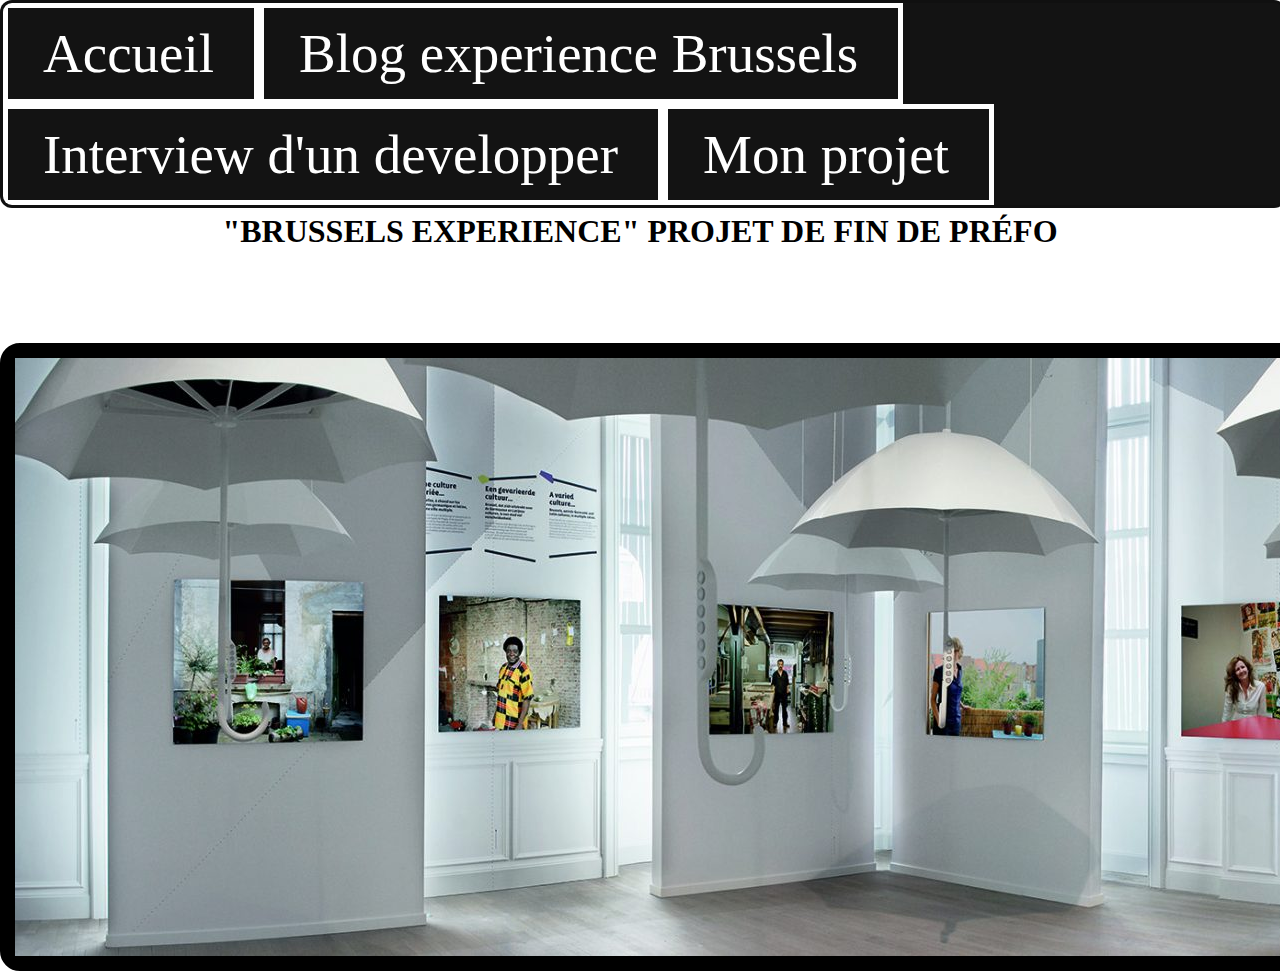
<file: index.html>
<!DOCTYPE html>
<html>
<head>
    <title>Travaille de fin de préfo</title>
    <meta charset="utf-8">
    
   
    <meta http-equiv="X-UA-Compatible" content="IE=edge">
    <meta name="viewport" content="width=device-width, initial-scale=1.0">
    
        
    <link rel="stylesheet" href="style.css" type="text/css"/>
    <style>
      
        @import url('https://fonts.googleapis.com/css2?family=Courgette&display=swap');
        a {
        cursor: url("https://zupimages.net/up/22/37/dvfc.png"), default;
      }
        </style>
</head>

<body>


    <div>  
        <ul id="entête">
            <li><a href="index.html">Accueil</a></li>
            <li><a href="blog.html">Blog experience Brussels</a></li>
            <li><a href="interview.html">Interview d'un developper</a></li>
            <li><a href="projet.html">Mon projet</a></li>
        </ul>
    </div> 


<h1>"Brussels experience" projet de fin de préfo</h1>

<div id="tableau">
    <img src="image/parapluie-1612x598.jpg" alt="image d'accueil">
</div>








</body>
</html>
</file>
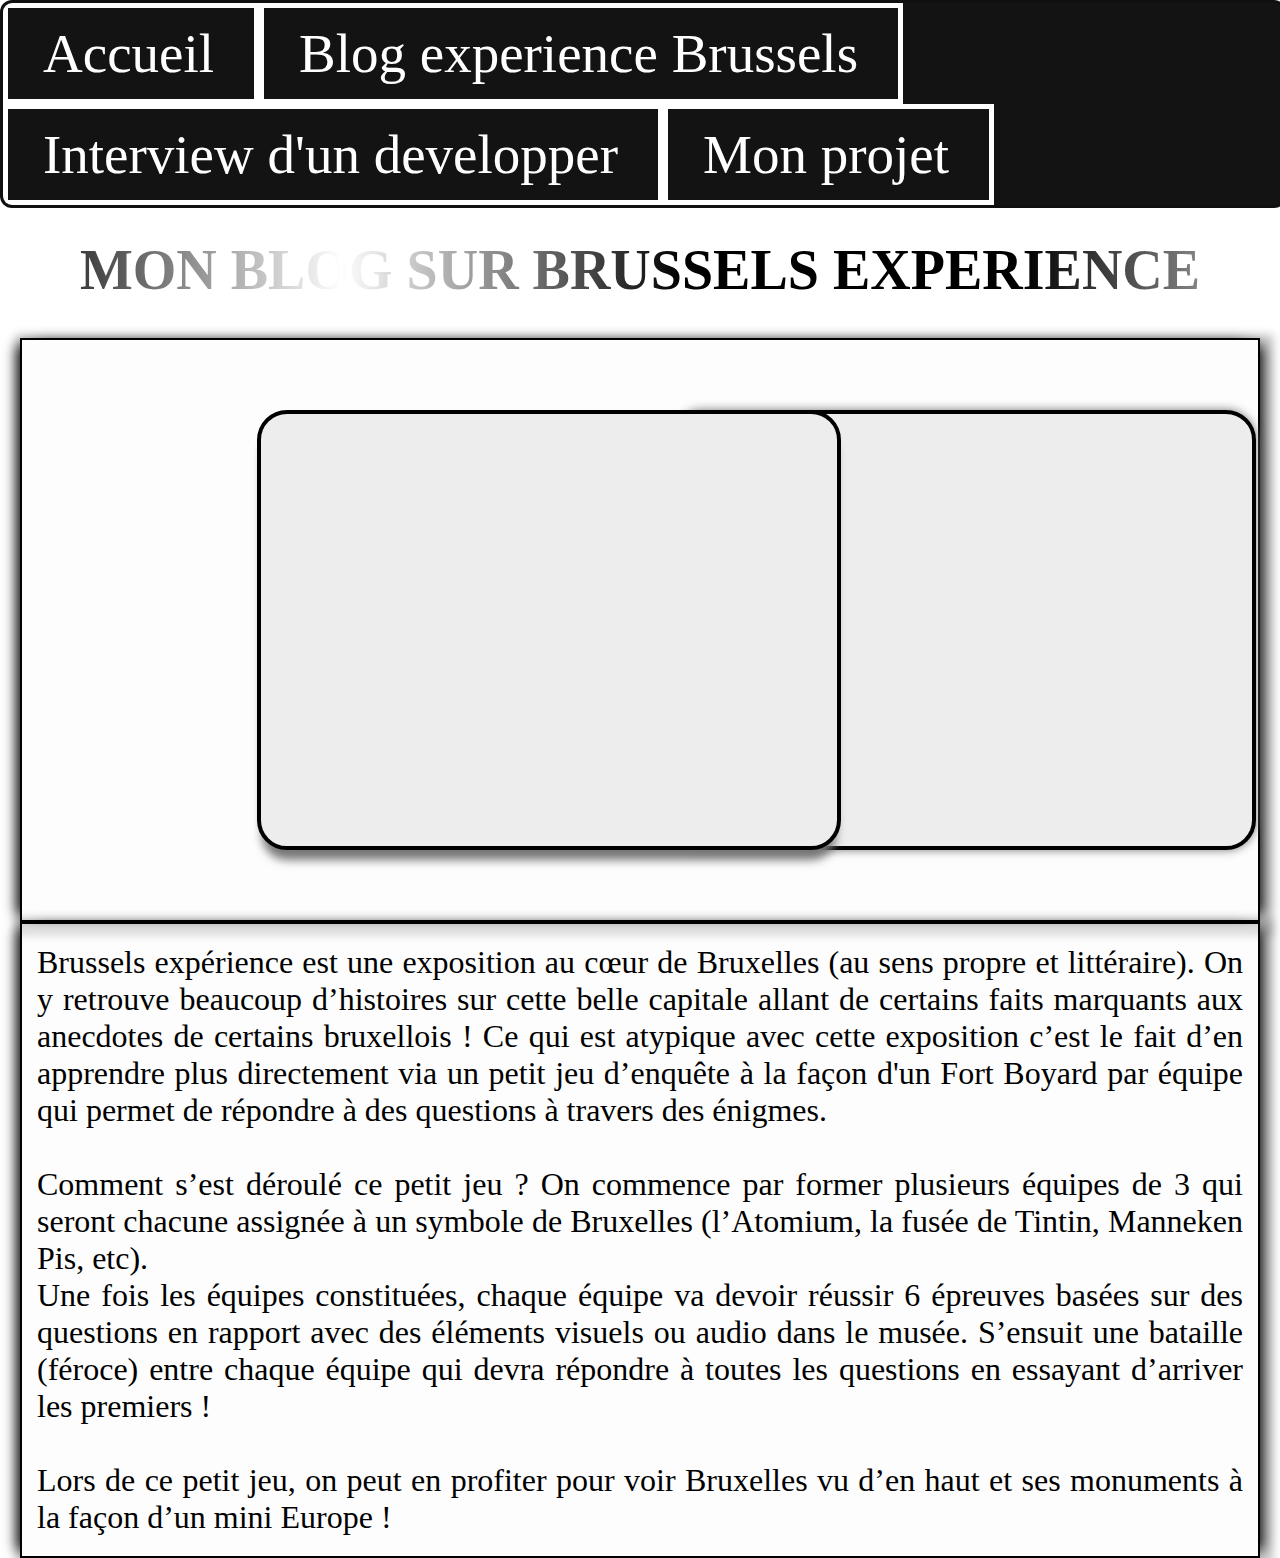
<file: blog.html>
<!DOCTYPE html>
<html>
<head>
    <title>Blog experience Brussels</title>
    <meta charset="utf-8">
    <meta http-equiv="X-UA-Compatible" content="IE=edge">
    <meta name="viewport" content="width=device-width, initial-scale=1.0">
    <link rel="stylesheet" href="style.css" type="text/css"/>
    <link rel="preconnect" href="https://fonts.googleapis.com">
<link rel="preconnect" href="https://fonts.gstatic.com" crossorigin>
<link href="https://fonts.googleapis.com/css2?family=Oranienbaum&display=swap" rel="stylesheet">
<style>
    @import url('https://fonts.googleapis.com/css2?family=Courgette&display=swap');
    a {
    cursor: url("https://zupimages.net/up/22/37/dvfc.png"), default;
  }
    </style>
</head>
<body class="gradient-background">

    <div>  
        <ul id="entête">
            <li><a href="index.html">Accueil</a></li>
            <li><a href="blog.html">Blog experience Brussels</a></li>
            <li><a href="interview.html">Interview d'un developper</a></li>
            <li><a href="projet.html">Mon projet</a></li>
        </ul>
    </div> 


    <div id="NavBlog">
        <h2>Mon blog sur Brussels experience</h2>
    </div>
    
    <br>
    <br>
    
  
    
    <article id="presentation">
      

    
        <div class="d1"></div>
        <div class="conteneur">
        <div class="d2"></div>
    </article>

    <article class="box"> 
        
        <p>Brussels expérience est une exposition au cœur de Bruxelles (au sens propre et littéraire). On y retrouve beaucoup d’histoires sur cette belle capitale allant de certains faits marquants aux anecdotes de certains bruxellois ! 
            Ce qui est atypique avec cette exposition c’est le fait d’en apprendre plus directement via un petit jeu d’enquête à la façon d'un Fort Boyard par équipe qui permet de répondre à des questions à travers des énigmes.  </p>
        <br>
        <p>Comment s’est déroulé ce petit jeu ? On commence par former plusieurs équipes de 3 qui seront chacune assignée à un symbole de Bruxelles (l’Atomium, la fusée de Tintin, Manneken Pis, etc). </p>
        <p>Une fois les équipes constituées, chaque équipe va devoir réussir 6 épreuves basées sur des questions en rapport avec des éléments visuels ou audio dans le musée. S’ensuit une bataille (féroce) entre chaque équipe qui devra répondre à toutes les questions en essayant d’arriver les premiers ! </p>
        <br>
        <p>Lors de ce petit jeu, on peut en profiter pour voir Bruxelles vu d’en haut et ses monuments à la façon d’un mini Europe !</p>
    
      

    </article>  
        
</body>
</html>
</file>
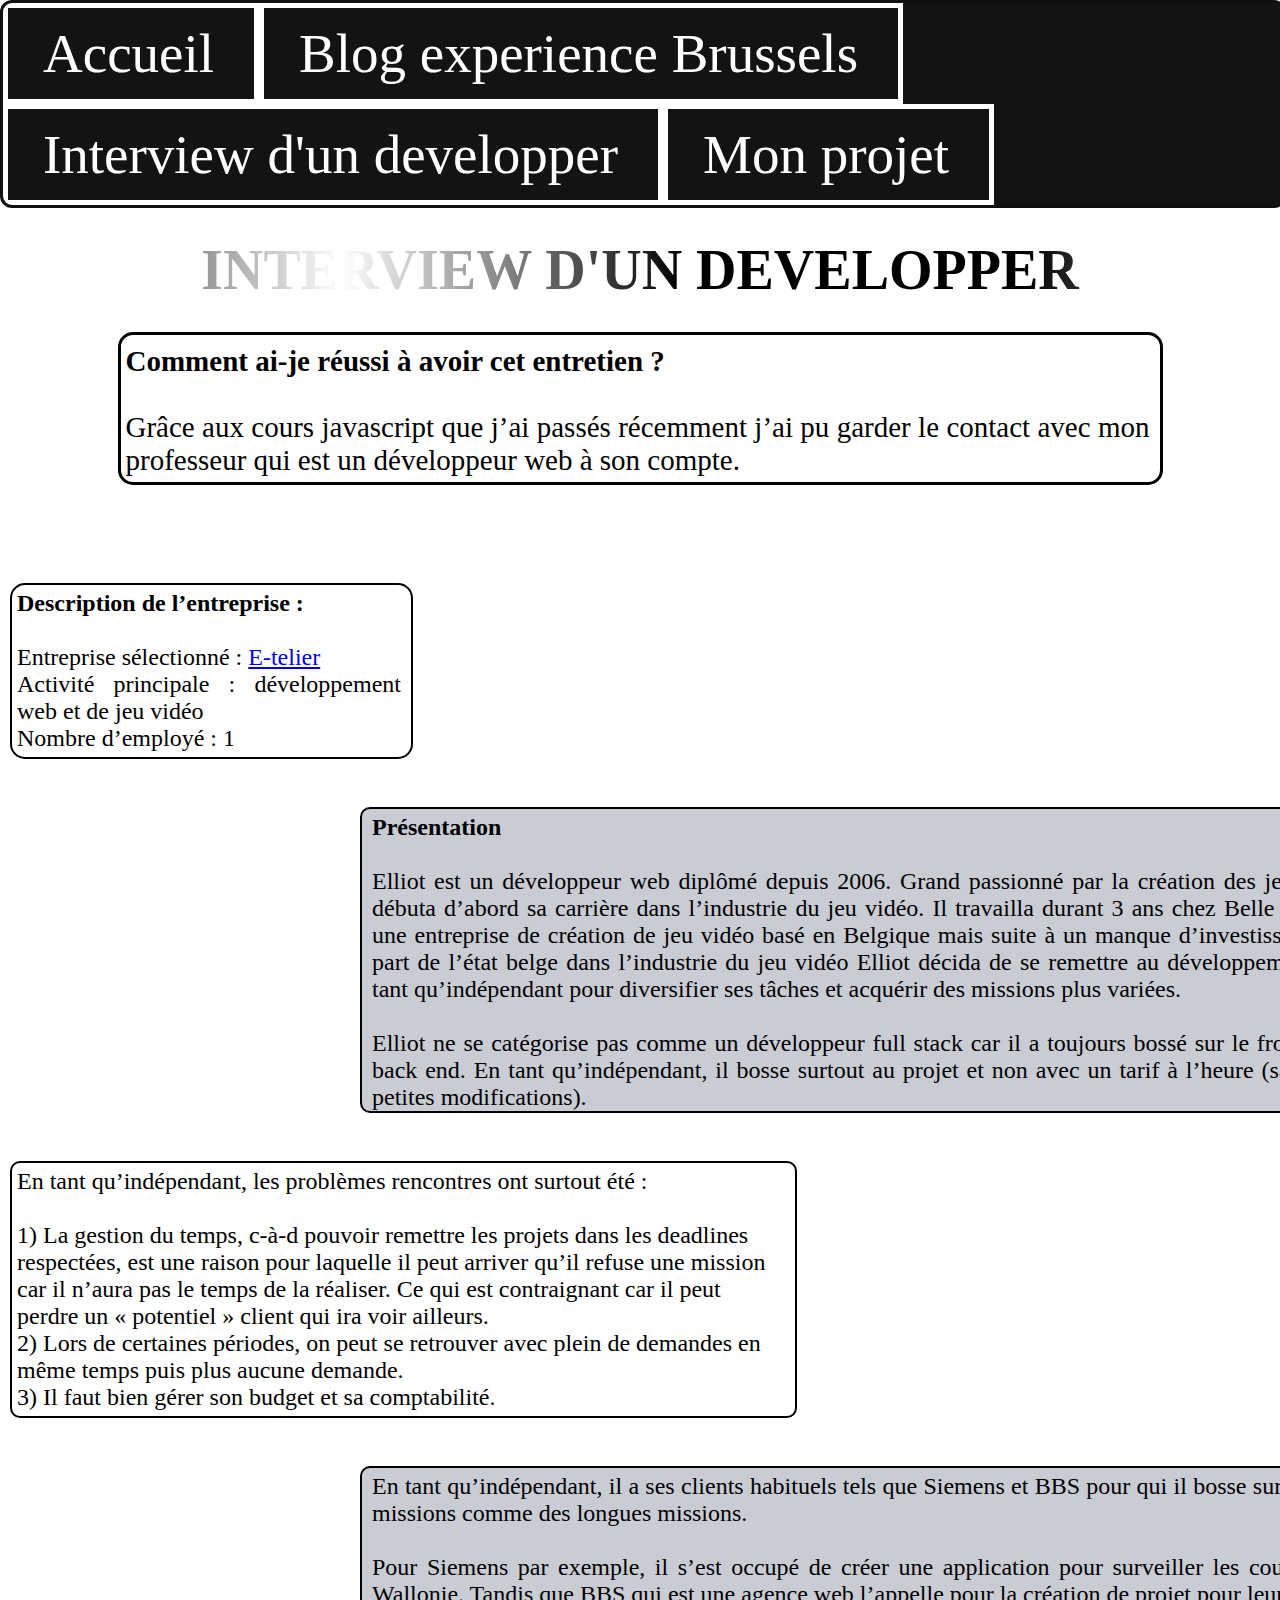
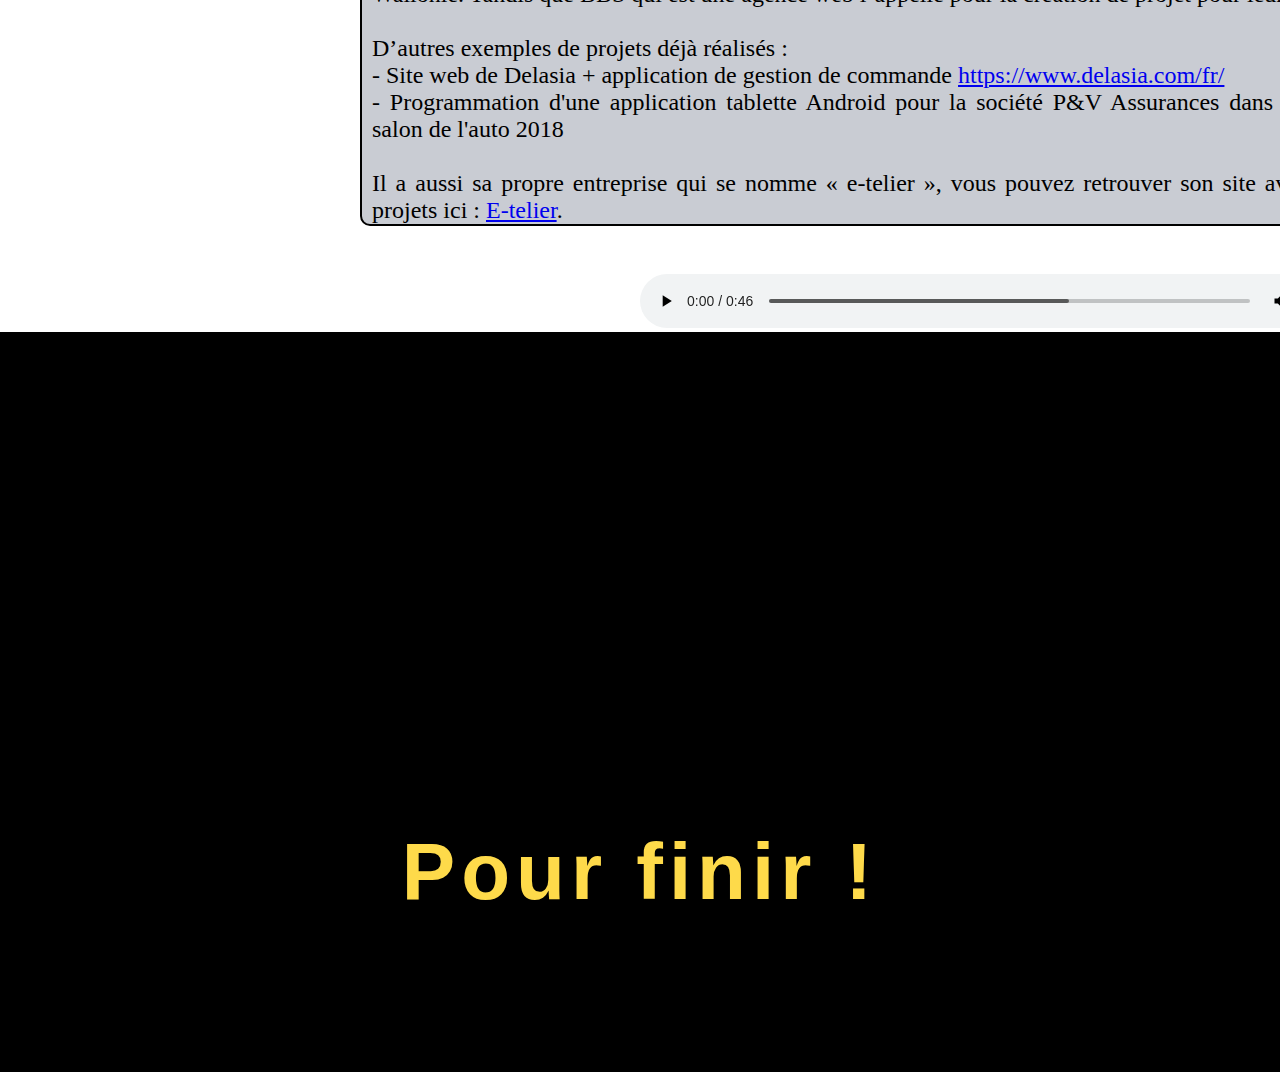
<file: interview.html>
<!DOCTYPE html>
<html>
<head>
    <title>Travaille de fin de préfo</title>
    <meta charset="utf-8">
    <meta http-equiv="X-UA-Compatible" content="IE=edge">
    <meta name="viewport" content="width=device-width, initial-scale=1.0">
    <link rel="stylesheet" href="style.css" type="text/css"/>
    
    <style>
        @import url('https://fonts.googleapis.com/css2?family=Courgette&display=swap');
        a {
        cursor: url("https://zupimages.net/up/22/37/dvfc.png"), default;
      }
        </style>
</head>

<body>

    <div>  
        <ul id="entête">
            <li><a href="index.html">Accueil</a></li>
            <li><a href="blog.html">Blog experience Brussels</a></li>
            <li><a href="interview.html">Interview d'un developper</a></li>
            <li><a href="projet.html">Mon projet</a></li>
        </ul>
    </div> 

    <h2>Interview d'un developper</h2>


    <div>
        <p id="intitulé"><span id="titreIntitulé">Comment ai-je réussi à avoir cet entretien ?</span> 
            <br><br>Grâce aux cours javascript que j’ai passés récemment j’ai pu garder le contact avec mon professeur qui est un développeur web à son compte.
        </p>
    </div>
        <br>
    <div>
        <p id="Description"><span class="styleTitre">Description de l’entreprise :</span> <br>
            <br>Entreprise sélectionné : <a href="https://www.e-telier.be/fr/">E-telier</a> <br>
            Activité principale : développement web et de jeu vidéo <br>
            Nombre d’employé : 1 
            </p>
    </div>
    <br>

    <div class="SlideDroite">
        <p><span class="styleTitre">Présentation</span> <br>
           <br> Elliot est un développeur web diplômé depuis 2006. Grand passionné par la création des jeux vidéo, il débuta d’abord sa carrière dans l’industrie du jeu vidéo. Il travailla durant 3 ans chez Belle productions une entreprise de création de jeu vidéo basé en Belgique mais suite à un manque d’investissement de la part de l’état belge dans l’industrie du jeu vidéo Elliot décida de se remettre au développement Web en tant qu’indépendant pour diversifier ses tâches et acquérir des missions plus variées. <br>
            <br>Elliot ne se catégorise pas comme un développeur full stack car il a toujours bossé sur le front end et le back end. En tant qu’indépendant, il bosse surtout au projet et non avec un tarif à l’heure (sauf pour les petites modifications). 
            </p>
    </div>
    <br>

    <div class="SlideGauche">
        <p>En tant qu’indépendant, les problèmes rencontres ont surtout été :<br>
            <br>1)	La gestion du temps, c-à-d pouvoir remettre les projets dans les deadlines respectées, est une raison pour laquelle il peut arriver qu’il refuse une mission car il n’aura pas le temps de la réaliser. Ce qui est contraignant car il peut perdre un « potentiel » client qui ira voir ailleurs. <br>
            2)	Lors de certaines périodes, on peut se retrouver avec plein de demandes en même temps puis plus aucune demande. <br>
            3)	Il faut bien gérer son budget et sa comptabilité. <br>
            </p>
    </div>
    <br>
    <div class="SlideDroite">
        <p>En tant qu’indépendant, il a ses clients habituels tels que Siemens et BBS pour qui il bosse sur des courtes missions comme des longues missions. <br> <br>
            Pour Siemens par exemple, il s’est occupé de créer une application pour surveiller les cours d’eau en Wallonie. Tandis que BBS qui est une agence web l’appelle pour la création de projet pour leurs clients. <br>
            <br>D’autres exemples de projets déjà réalisés : <br>
            -	Site web de Delasia + application de gestion de commande <a href="https://www.delasia.com/fr/">https://www.delasia.com/fr/</a> <br>
            -	Programmation d'une application tablette Android pour la société P&V Assurances dans le cadre du salon de l'auto 2018 <br>
            <br>Il a aussi sa propre entreprise qui se nomme « e-telier », vous pouvez retrouver son site avec tous ses projets ici : <a href="https://www.e-telier.be/fr/">E-telier</a>.</p>
    </div>
<br>
 
<audio controls>
    <source src="star-wars-un-nouvel-espoir-1977-generique_r6Ys8BJd.mp3" type="audio/mpeg">
    <source src="myAudio.ogg" type="audio/ogg">

</audio>

<div id="global">

    <div class="fade">
    </div>

    <div class="star-wars">
        <div class="text">
            <div class="title">
        <p> Pour finir ! <br>
        <br>Voici les conseils sage d'Elliot : </p>
    </div>
        <br><p>"Continuer à te former tu dois"</p>
        <br><p>"Développer ta logique tu devras !"</p>
        <br><p>"Avant de te lancer en indépendant, acquérir de l'expérience en entreprise tu devras"</p>
        <br><p>FIN</p>
         
    </div>




    </div>

</div>









</body>
</html>
</file>
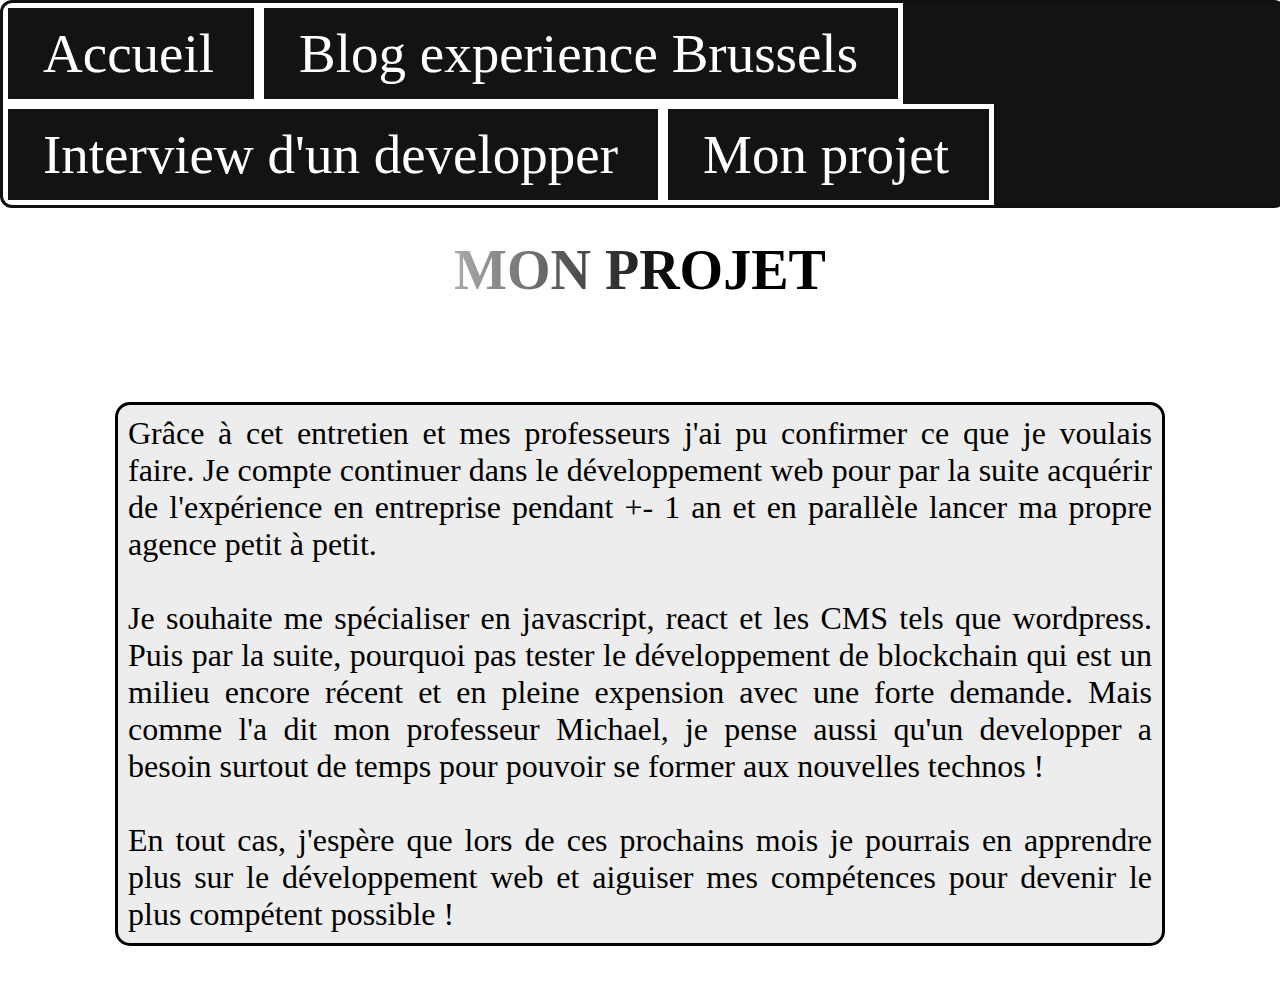
<file: projet.html>
<!DOCTYPE html>
<html>
<head>
    <title>Travaille de fin de préfo</title>
    <meta charset="utf-8">
    <meta http-equiv="X-UA-Compatible" content="IE=edge">
    <meta name="viewport" content="width=device-width, initial-scale=1.0">
    <link rel="stylesheet" href="style.css" type="text/css"/>
    <style>
        @import url('https://fonts.googleapis.com/css2?family=Courgette&display=swap');
        a {
        cursor: url("https://zupimages.net/up/22/37/dvfc.png"), default;
      }
        </style>
</head>

<body>


    <div>  
        <ul id="entête">
            <li><a href="index.html">Accueil</a></li>
            <li><a href="blog.html">Blog experience Brussels</a></li>
            <li><a href="interview.html">Interview d'un developper</a></li>
            <li><a href="projet.html">Mon projet</a></li>
        </ul>
    </div> 

    <h2>Mon projet</h2>

    <div id="projet">

        <p>Grâce à cet entretien et mes professeurs j'ai pu confirmer ce que je voulais faire. Je compte continuer dans le développement web pour par la suite acquérir de l'expérience en entreprise pendant +- 1 an et en parallèle lancer ma propre agence petit à petit. 
            <br><br>Je souhaite me spécialiser en javascript, react et les CMS tels que wordpress. Puis par la suite, pourquoi pas tester le développement de blockchain qui est un milieu encore récent et en pleine expension avec une forte demande. 
        Mais comme l'a dit mon professeur Michael, je pense aussi qu'un developper a besoin surtout de temps pour pouvoir se former aux nouvelles technos !  </p>

        <br><p>En tout cas, j'espère que lors de ces prochains mois je pourrais en apprendre plus sur le développement web et aiguiser mes compétences pour devenir le plus compétent possible !</p>

    </div>








</body>
</html>
</file>
<file: style.css>
* body {
    justify-content: center;
    /* background-image: radial-gradient(circle, #ffffff 0%, #0202024b 100%); */
    background-image: url("https://zupimages.net/up/22/37/gdke.jpg");
    animation: scroll 125s linear infinite;
     font-family: 'Vidaloka', serif;
     
}




#entête {
  font-size: 55px;
  font-family: 'Vidaloka', serif; 
  
}

/* BARRE DE NAVIGATION */


ul {
    list-style-type: none;
    margin: 0;
    overflow: hidden;
    background-color: rgba(0, 0, 0, 0.925);
    font-size: 28px;
    border-radius: 12px;
    border-style: solid;
    border-color: rgba(0, 0, 0, 0.185);
    text-align: center; 
    width: 100%;
}

@media screen and (max-width:1024px) {
  ul {
      width: 1024px;
      
      
  }

}


li {
    float: left;
    border: #ffffff solid 5px;
    
    
}

li a {
    display: block;
    color: white; 
    text-align: center;
     padding: 14px 16px; 
    padding-left: 35px;
    padding-right: 40px;
    text-decoration: none;
 
}






li a:hover {
    background-color: rgba(255, 255, 255, 0.233);
    color: rgb(255, 255, 255);
    
}



/* BODY */

h1 {
    border-radius: 50px;
    height: 50px;
    padding-top: 5px;
    text-transform: uppercase;
    text-align: center;
    background-color: rgba(255, 255, 255, 0.39);
    animation-name: example;
    animation-duration: 5s;
    box-sizing: 250px;
    animation-iteration-count: 1;
}

@keyframes example {
    0%   {background-color: rgb(0, 0, 0);}
    25%  {background-color: rgb(255, 255, 255);}
    50%  {background-color: rgb(0, 0, 0);}
    100% {background-color: rgba(255, 255, 255, 0.521);}
    from {
        margin-left: 100%;
        width: 300%;
        
      }
    
      to {
        margin-left: 0%;
        width: 100%;
        
      }
}

#tableau  {
    
    border: 50px;
    margin-top: 80px;
    border: 15px solid;
    width: 1610px;
    height: 598px;
    border-radius: 20px;
    animation: fadeInRight 5s ease-in-out; 
    margin-left: auto;
    margin-right: auto;
}

@keyframes fadeInRight {
    from {
      opacity: 0;
      transform: translateX(300px);
    }
    to {
      opacity: 1;
    }
  }


/* BLOG EXPERIENCE BRUSSELS */ 

h2 {
    font-size: 56px;
    text-align: center;
    text-transform: uppercase;
    /* background-color: rgb(255, 249, 249); */
    color: rgb(255, 255, 255);
    background: linear-gradient(90deg, #000000,#ffffff,#000000,#000000);
    background-repeat: repeat;
    background-size: 80%; 
    animation: animate 16s infinite;
    -webkit-background-clip: text;
    -webkit-text-fill-color: rgba(255, 255, 255, 0);
    padding-top: 30px;
    
}

@keyframes animate {
    0% {
      background-position: -500%;
    }
    100% {
      background-position: 500%;
    }
  } 

#NavBlog {
    background-color:linear-gradient(269deg,#2744c7,#220a3a,#eba7ba,#41e77a); 
   
    
}

h3 {
    font-size: 38px;
    padding-bottom: 60px;
    padding-top: 20px;
}


/* Animation Titre */

h3 {
    animation-duration: 6s;
    animation-iteration-count: 1;
    animation-name: slidein;
    text-align: center;
  }
  

  
    article {
      margin-left: 20px;
      margin-right: 20px;
        font-size: 32px;
        text-align: justify;
        /* background-color: linear-gradient(0deg,#000000,#ffffff); */
        background-color: rgba(248, 248, 248, 0.281);
        color: rgb(0, 0, 0);
        padding-top: 20px;
        padding-left: 15px;
        padding-right: 15px;
        padding-bottom: 20px;
        border: 2px; 
        border-style: solid;
        border-color:black; 
        -webkit-box-shadow: -10px 0px 13px -7px #000000, 10px 0px 13px -7px #000000, 5px 5px 8px 9px rgba(0,0,0,0.17); 
box-shadow: -10px 0px 13px -7px #000000, 10px 0px 13px -7px #000000, 5px 5px 8px 9px rgba(0,0,0,0.17);
    }

    /* IMAGE DEFILEMENT */
    .d1{
      width: 576px;
      height: 432px;
      margin: 50px auto;
      box-shadow: 0px 15px 10px -5px #777;
      background-color: #EDEDED;
      background-size: contain;
      animation: fondu 15s ease-in-out infinite both;
      float: left;
      display: block;
      margin-left: 220px;
      border: 4px;
      border-style: solid;
      border-radius: 30px;
      
      
  }
  .conteneur{
      max-width: 576px;
      margin: 50px auto;
  }
  .d2{
      width: 100%;
      height: 0px;
      padding-top: 75%;
      box-shadow: 0px 0px 10px #777;
      background-color: #EDEDED;
      background-size: contain;
      animation: fondu 15s ease-in-out infinite both;
      display: block;
      margin-left: 320px;
      border: 4px;
      border-style: solid;
      border-radius: 30px;
      
  } 
  .d1:hover, .d2:hover{
      animation-play-state: paused;
  }
  @keyframes fondu{
      0%{background-image: url("https://zupimages.net/up/22/37/c22l.png");}
      33.33%{background-image: url("https://zupimages.net/up/22/37/nst8.png");}
      66.67%{background-image: url("https://zupimages.net/up/22/37/8bv4.png");}
      100%{background-image: url("https://zupimages.net/up/22/37/41cd.png");}
  }

      
  



@import url('https://fonts.googleapis.com/css?family=Exo:400,700');

* {
    margin: 0px;
    padding: 0px;
}





.context {
    width: 100%;
    position: absolute;
    top:50vh;
    
}




.area{
    background: #998074;  
    background: -webkit-linear-gradient(to left, #0710b3, #4e54c8);  
    width: 100%;
    height:100%;
}


/* Partie Interview */

#titreIntitulé {
  font-weight: bold;
  text-align: center;
}


#intitulé {
  font-size: 29px;
  
  text-align: justify;
  margin-top: 80px;
  border: solid 3px black;
  border-radius: 15px;
  color: #000000;
  width: 80%;
  margin: 30px auto;
  padding: 10px 10px 5px 5px;
  background-color: #ffffff;
  /*¨Animation de fond */
 /* animation: scroll 70s linear infinite; */
  
  
}

.styleTitre {
  font-size: 24px;
  font-weight: bold;
}

@keyframes scroll {
   100%{
    background-position:0px -3000px;
  }
}

@media (prefers-reduced-motion) {
  .wrapper {
    animation: scroll 200s linear infinite;
  }
}



#Description {
  font-size: 24px;
  text-align: justify;
  border: solid 2px black;
  border-radius: 15px;
  width: 30%;
  background-image: url('https://zupimages.net/up/22/37/rq9f.jpg') ;
  
  padding: 5px 10px 5px 5px;
  margin-top: 50px;
  margin-left: 10px;
  
  
}


.SlideDroite {
  font-size: 24px;
  text-align: justify;
  width: 80%;
  padding-top: 5px;
  padding-left: 10px;
  padding-right: 10px;
  margin-left: 360px;
  margin-top: 30px;
  margin-bottom: 30px;
  border: solid 2px black;
  border-radius: 10px;
  background: #C9CCD3;
 background-image: url('https://zupimages.net/up/22/37/gzeu.jpg');
 background-blend-mode: lighten; 
 
  
}

.SlideGauche {
  font-size: 24px;
  border: solid 2px black;
  width: 60%;
  padding: 5px 10px 5px 5px;
  margin-left: 10px;
  border-radius: 10px;
  background-image: url('https://zupimages.net/up/22/37/rq9f.jpg');
}



#global {
  width: 100%;
  height: 20%;
  overflow: hidden;
  background-color: #000;
  text-align: center;
  
}

.star-wars {
  display: flex;
  justify-content: center;
  height: 200px;
  perspective: 400px;
  color: #feda4a;
  font-family: 'Pathway Gothic One', sans-serif;
  font-size: 500%;
  font-weight: 600;
  letter-spacing: 6px;
  line-height: 250%;
  text-align: center;
}

.text {
  position: relative;
  top: -100px;
  transform-origin: 50% 100%;
  animation: text 60s linear;
}

@keyframes text {
  0% {
    top: 0;
    transform: rotateX(20deg) translateZ(0);
  }
  100% {
    top: -6000px;
    transform: rotateX(25deg) translateZ(-2500px);
  }
}

.fade {
  position: relative;
  width: 100%;
  min-height: 60vh;
  top: -25px;
  background-image: linear-gradient(0deg 75% transparent black);
}

audio {
  
width: 700px;
margin-left: 50%;
margin-right: 50%;

}
/* PROJET */

#projet {
  font-size: 32px;
  text-align: justify;
  border: solid 3px black;
  width: 80%;
  margin: 50px auto;
  margin-top: 100px;
  padding: 10px 10px 10px 10px;
  /* background-image: linear-gradient(-180deg, rgba(255,255,255,0.50) 0%, rgba(0,0,0,0.50) 80%); */
  background-color: #EDEDED;
  border-radius: 15px;
}
</file>
